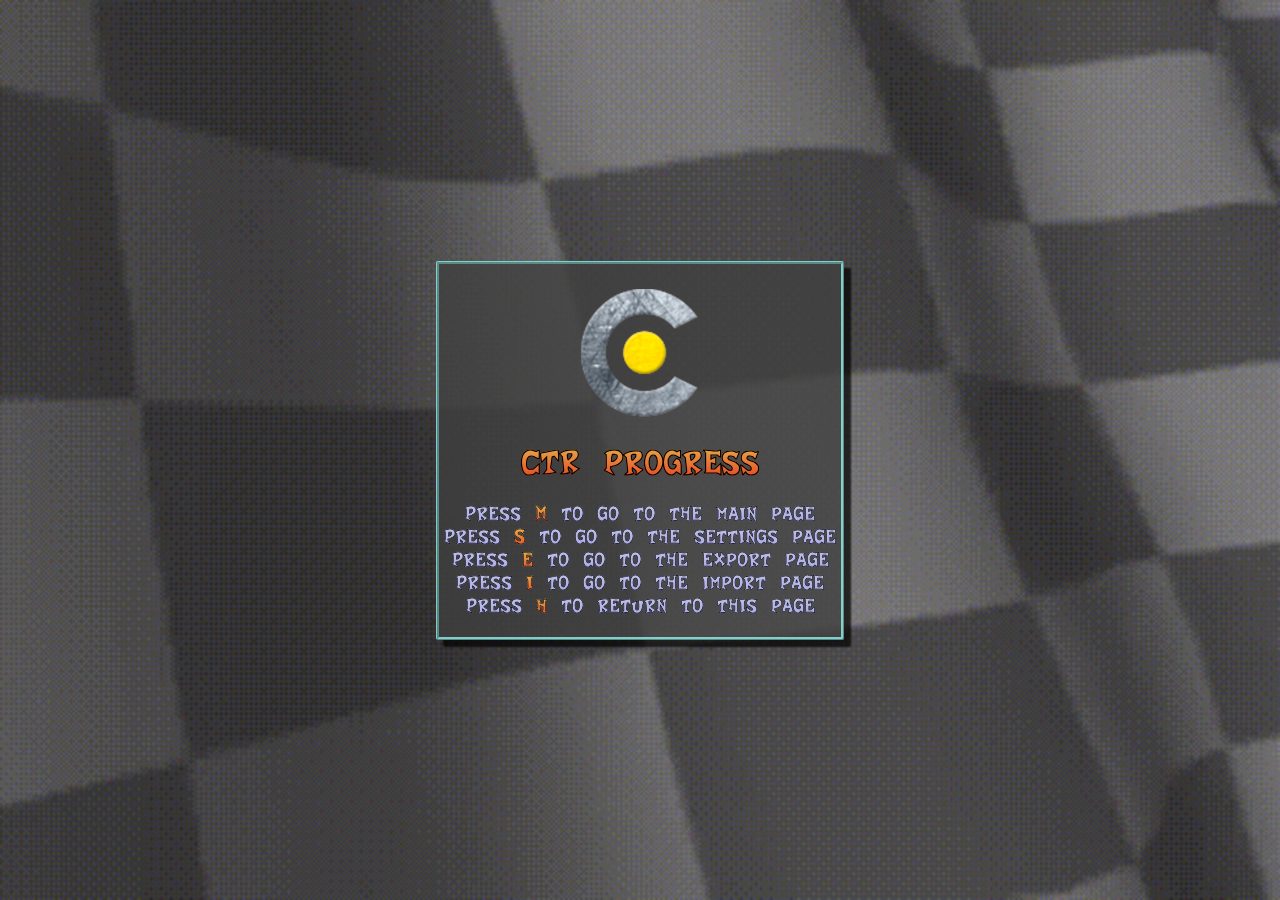
<file: index.html>
<!DOCTYPE html>
<html lang="en">
<head>
  <meta charset="UTF-8">
  <meta name="viewport" content="width=device-width, initial-scale=1.0">
  <title>CTR Progress</title>
  <link rel="stylesheet" href="assets/css/style.css">
  <link rel="shortcut icon" href="assets/media/favicon.ico" type="image/x-icon">
</head>
<body>
  <div id="background" initial-src="assets/media/Menu.gif"></div>

  <main class="content">
    <div class="flex justify-content-center align-items-center w-100 h-100">
      <div class="card card-body">
        <div class="logo-wrapper">
          <img class="logo" src="assets/media/logo.png" alt="">
        </div>
  
        <h1 class="text-orange text-center">CTR Progress</h1>

        <ul class="text-center" aria-label="Keyboard shortcuts">
          <li>Press <span class="text-orange">M</span> to go to the main page</li>
          <li>Press <span class="text-orange">S</span> to go to the settings page</li>
          <li>Press <span class="text-orange">E</span> to go to the export page</li>
          <li>Press <span class="text-orange">I</span> to go to the import page</li>
          <li>Press <span class="text-orange">H</span> to return to this page</li>
        </ul>
      </div>
    </div>
  </main>

  <script src="assets/js/storage.js"></script>
  <script src="assets/js/components/updater.js"></script>
  <script src="assets/js/components/background.js"></script>
  <script src="assets/js/components/controls.js"></script>
  <script src="assets/js/pages/home.js"></script>
</body>
</html>
</file>
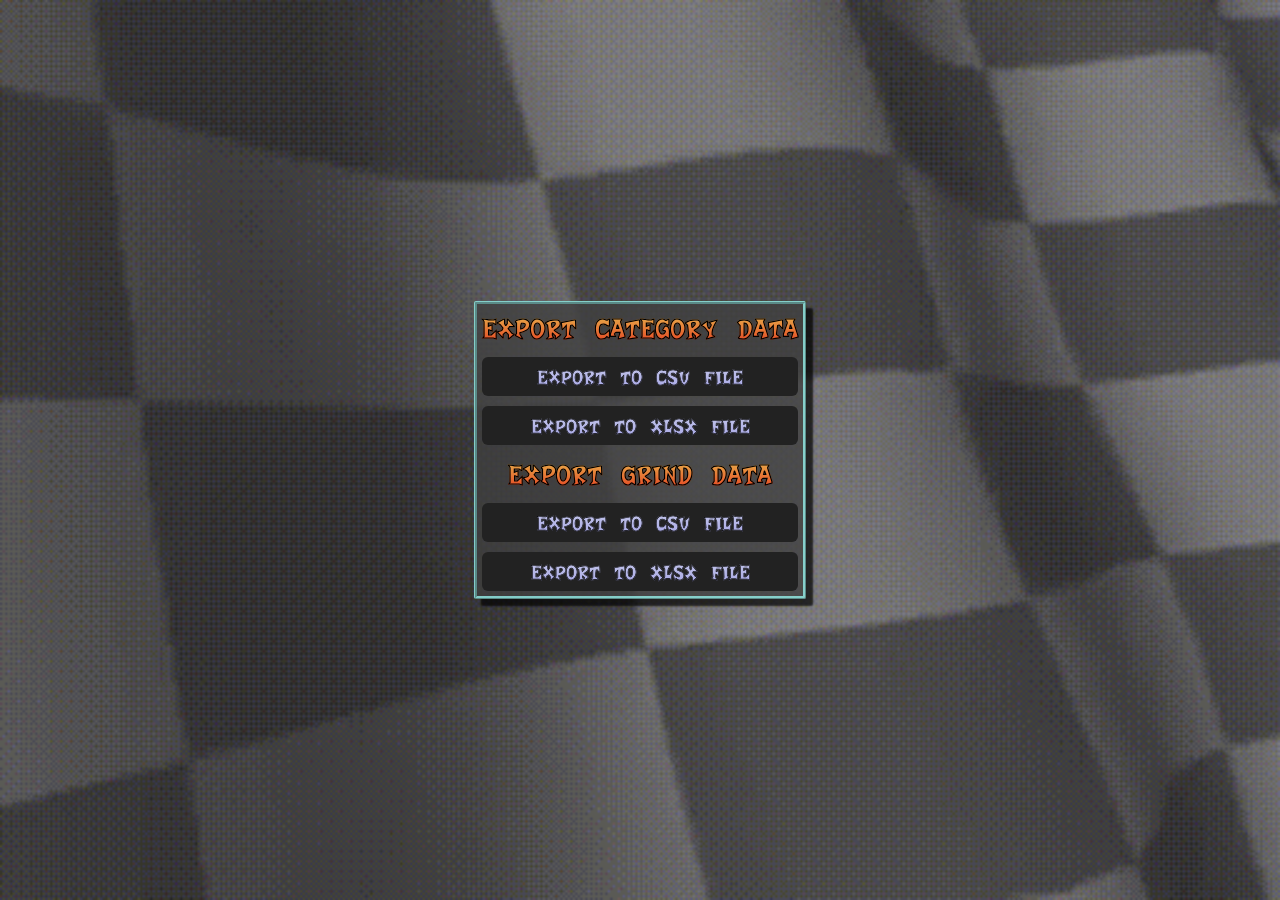
<file: export/index.html>
<!DOCTYPE html>
<html lang="en">
<head>
  <meta charset="UTF-8">
  <meta name="viewport" content="width=device-width, initial-scale=1.0">
  <title>CTR Progress - Export</title>
  <link rel="stylesheet" href="../assets/css/style.css">
  <link rel="shortcut icon" href="../assets/media/favicon.ico" type="image/x-icon">
</head>
<body>
  <div id="background" initial-src="../assets/media/Menu.gif"></div>

  <main class="content">
    <div class="flex justify-content-center align-items-center w-100 h-100">
      <div class="card">
        <div class="card-body flex flex-column gap-sm">
          <h2 class="text-orange text-center">Export Category Data</h2>

          <button class="file-picker__button" id="export-category-csv-button">
            <span>Export to CSV File</span>
          </button>

          <button class="file-picker__button" id="export-category-xlsx-button">
            <span>Export to XLSX File</span>
          </button>
          
          <h2 class="text-orange text-center">Export Grind Data</h2>

          <button class="file-picker__button" id="export-grind-csv-button">
            <span>Export to CSV File</span>
          </button>
    
          <button class="file-picker__button" id="export-grind-xlsx-button">
            <span>Export to XLSX File</span>
          </button>
        </div>
      </div>
    </div>
  </main>

  <script src="../assets/js/storage.js"></script>
  <script src="../assets/js/utils/array-utils.js"></script>
  <script src="../assets/js/utils/date-utils.js"></script>
  <script src="../assets/js/components/updater.js"></script>
  <script src="../assets/js/components/controls.js"></script>
  <script src="../assets/js/components/background.js"></script>
  <script src="../assets/js/packages/xlsx.js"></script>
  <script src="../assets/js/pages/export.js"></script>
</body>
</html>
</file>
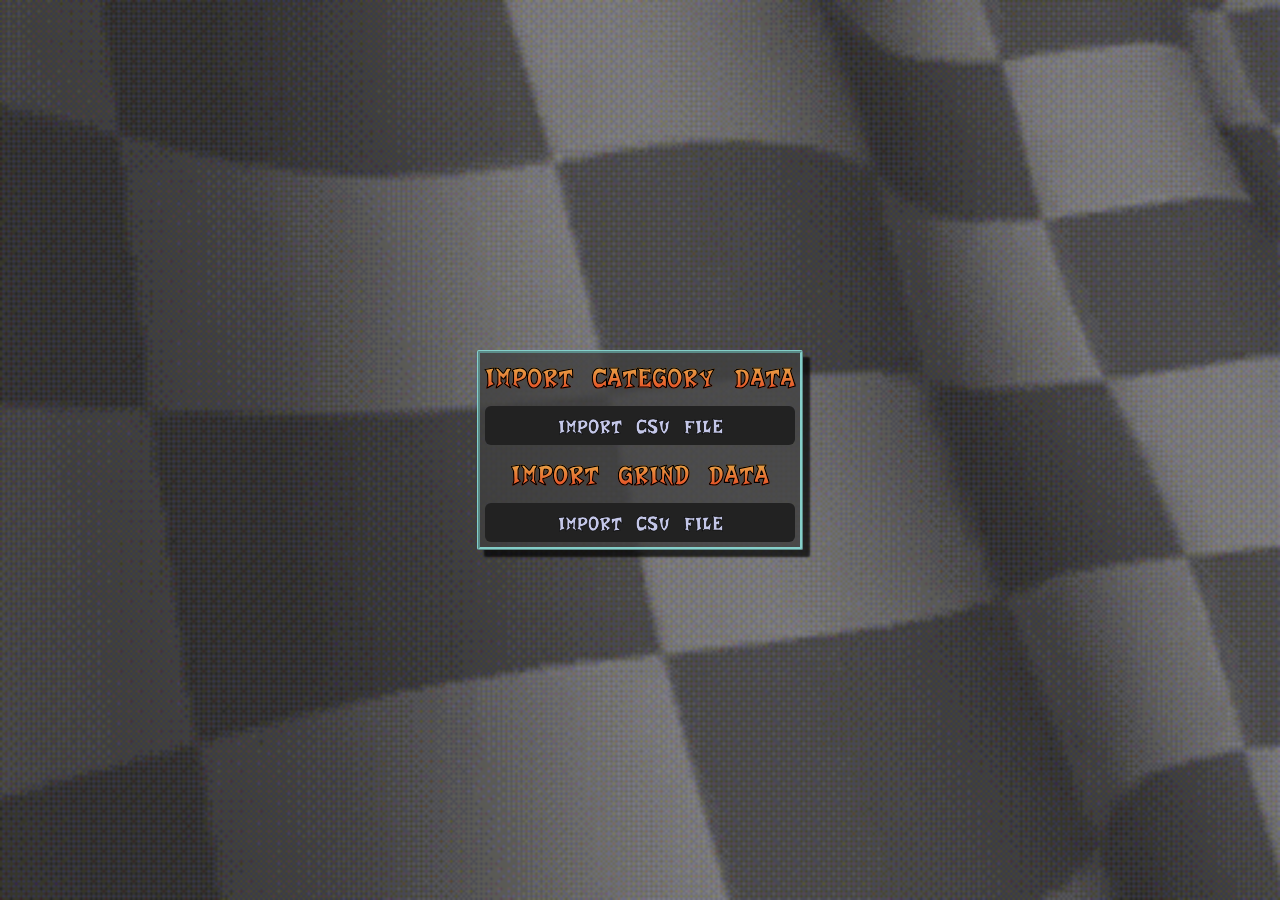
<file: import/index.html>
<!DOCTYPE html>
<html lang="en">
<head>
  <meta charset="UTF-8">
  <meta name="viewport" content="width=device-width, initial-scale=1.0">
  <title>CTR Progress - Import</title>
  <link rel="stylesheet" href="../assets/css/style.css">
  <link rel="shortcut icon" href="../assets/media/favicon.ico" type="image/x-icon">
</head>
<body>
  <div id="background" initial-src="../assets/media/Menu.gif"></div>

  <main class="content">
    <div class="flex justify-content-center align-items-center w-100 h-100">
      <div class="card">
        <div class="card-body flex flex-column gap-sm">
          <h2 class="text-orange text-center">Import Category Data</h2>

          <div class="flex justify-content-center">
            <label class="file-picker">
              <span class="file-picker__button">Import CSV file</span>
              <input type="file" id="import-category-csv" accept=".csv,text/csv" hidden>
            </label>
          </div>
          
          <h2 class="text-orange text-center">Import Grind Data</h2>

          <div class="flex justify-content-center">
            <label class="file-picker">
              <span class="file-picker__button">Import CSV file</span>
              <input type="file" id="import-grind-csv" accept=".csv,text/csv" hidden>
            </label>
          </div>
        </div>
      </div>
    </div>
  </main>

  <script src="../assets/js/storage.js"></script>
  <script src="../assets/js/utils/array-utils.js"></script>
  <script src="../assets/js/utils/date-utils.js"></script>
  <script src="../assets/js/components/updater.js"></script>
  <script src="../assets/js/components/controls.js"></script>
  <script src="../assets/js/components/background.js"></script>
  <script src="../assets/js/pages/import.js"></script>
</body>
</html>
</file>
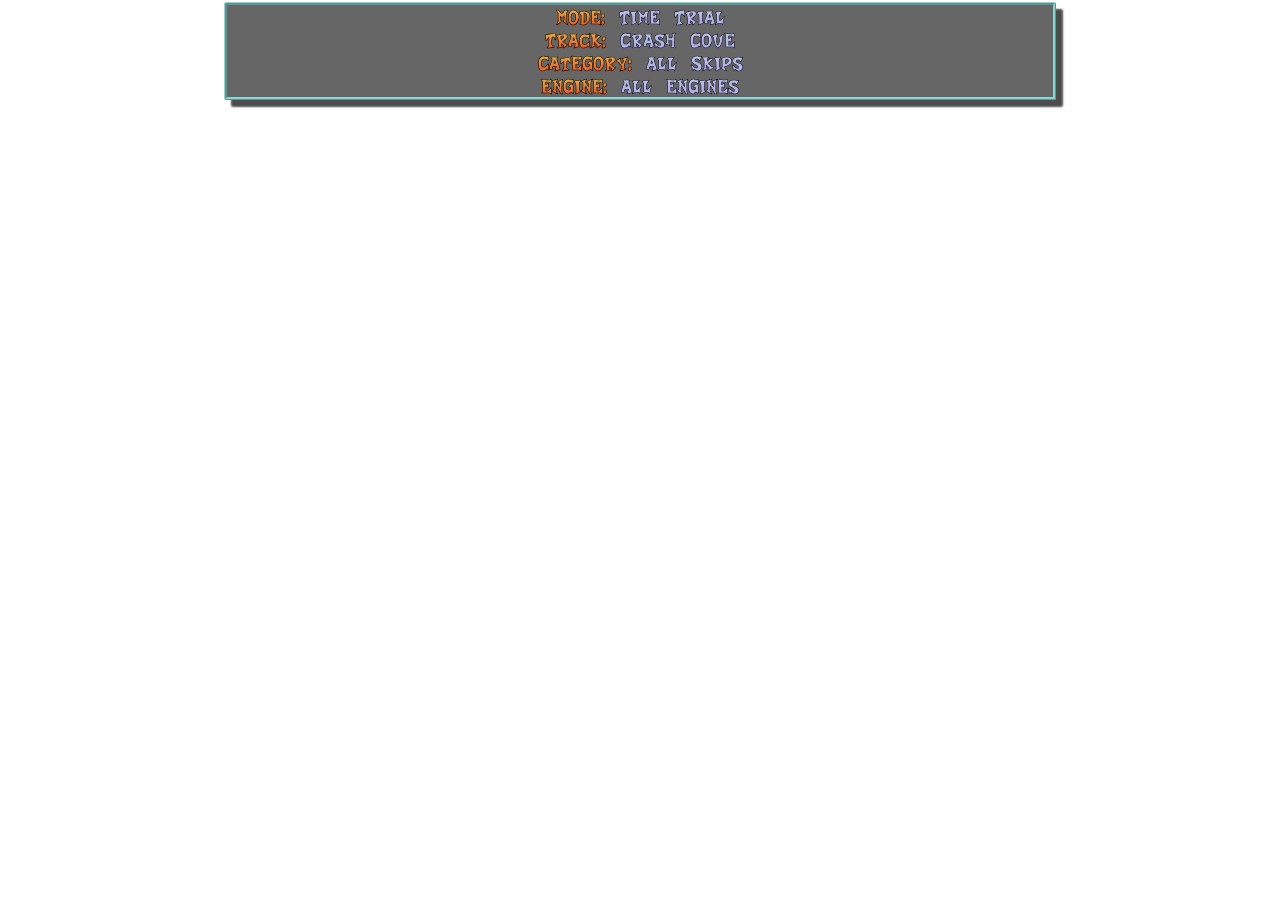
<file: main/index.html>
<!DOCTYPE html>
<html lang="en">
<head>
  <meta charset="UTF-8">
  <meta name="viewport" content="width=device-width, initial-scale=1.0">
  <title>CTR Progress - Main</title>
  <link rel="stylesheet" href="../assets/css/style.css">
  <link rel="shortcut icon" href="../assets/media/favicon.ico" type="image/x-icon">
</head>
<body>
  <div id="background" initial-src="../assets/media/Menu.gif"></div>

  <main class="content">
    <div class="flex flex-column align-items-center">
      <div class="flex flex-column gap-sm">
        <div class="card">
          <button class="block">
            <span class="text-orange">Mode: </span>
            <span id="mode" class="text-white">Time Trial</span>
          </button>
          <button class="block">
            <span class="text-orange">Track: </span>
            <span id="track" class="text-white">Crash Cove</span>
          </button>
          <button class="block">
            <span class="text-orange">Category: </span>
            <span id="category" class="text-white">All Skips</span>
          </button>
          <button class="block">
            <span class="text-orange">Engine: </span>
            <span id="engine" class="text-white">All Engines</span>
          </button>
        </div>
    
        <div id="milestones-table"></div>
        <div id="grind-table"></div>
      </div>
    </div>
  </main>

  <script src="../assets/js/storage.js"></script>
  <script src="../assets/js/utils/date-utils.js"></script>
  <script src="../assets/js/utils/array-utils.js"></script>
  <script src="../assets/js/utils/run-types.js"></script>
  <script src="../assets/js/utils/engines.js"></script>
  <script src="../assets/js/utils/modes.js"></script>
  <script src="../assets/js/utils/categories.js"></script>
  <script src="../assets/js/utils/tracks.js"></script>
  <script src="../assets/js/utils/track-categories.js"></script>
  <script src="../assets/js/utils/charts.js"></script>
  <script src="../assets/js/components/updater.js"></script>
  <script src="../assets/js/components/controls.js"></script>
  <script src="../assets/js/pages/main.js"></script>
</body>
</html>
</file>
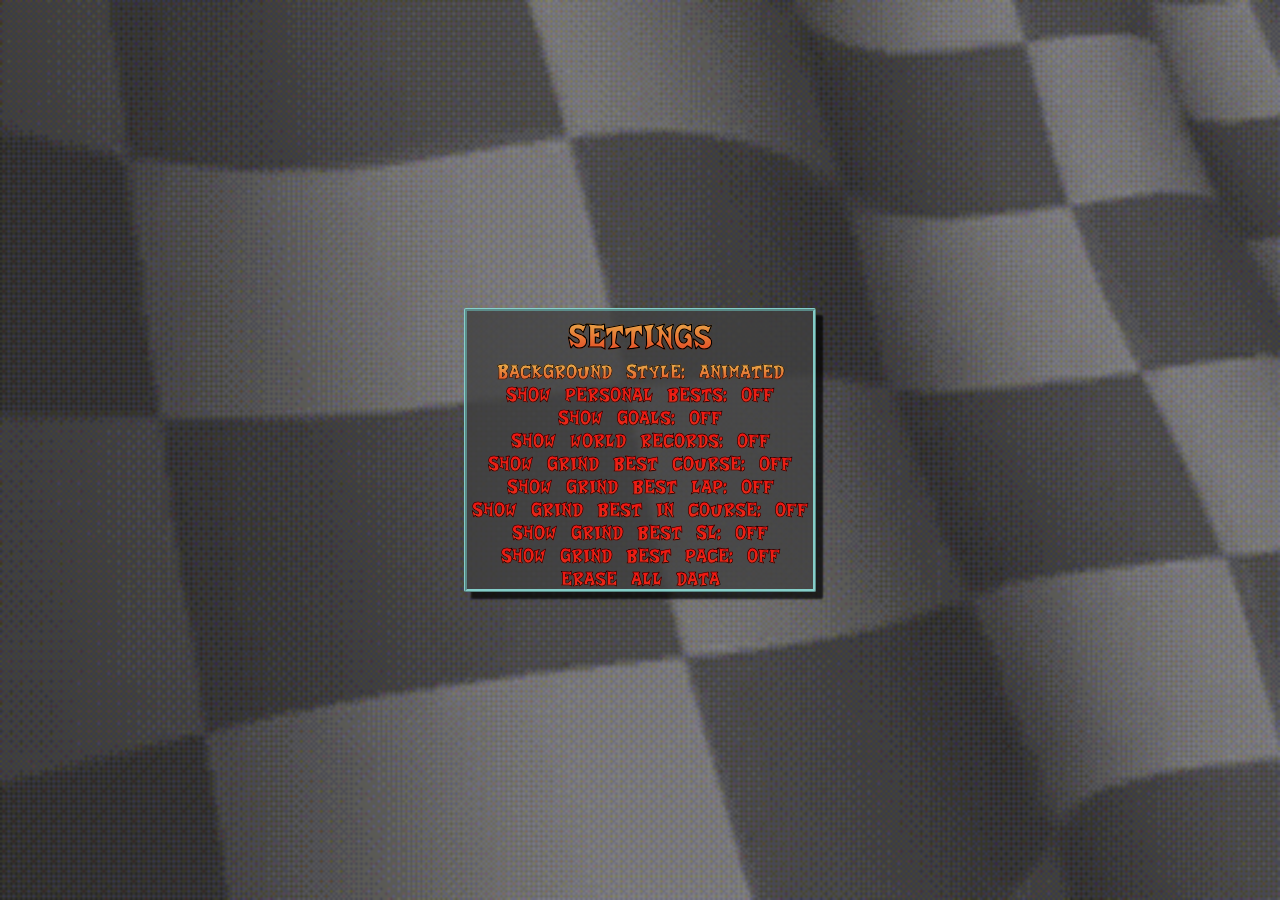
<file: settings/index.html>
<!DOCTYPE html>
<html lang="en">
<head>
  <meta charset="UTF-8">
  <meta name="viewport" content="width=device-width, initial-scale=1.0">
  <title>CTR Progress - Settings</title>
  <link rel="stylesheet" href="../assets/css/style.css">
  <link rel="shortcut icon" href="../assets/media/favicon.ico" type="image/x-icon">
</head>
<body>
  <div id="background" initial-src="../assets/media/Menu.gif"></div>

  <main class="content">
    <div class="flex justify-content-center align-items-center w-100 h-100">
      <div class="card">
        <h1 class="text-orange text-center">Settings</h1>
        <div id="settings-card" class="flex flex-column"></div>
        
        <button class="block" id="erase-all-data-button">
          <span class="text-red">Erase all data</span>
        </button>
      </div>
    </div>
  </main>

  <script src="../assets/js/storage.js"></script>
  <script src="../assets/js/utils/array-utils.js"></script>
  <script src="../assets/js/components/updater.js"></script>
  <script src="../assets/js/components/controls.js"></script>
  <script src="../assets/js/components/background.js"></script>
  <script src="../assets/js/pages/settings.js"></script>
</body>
</html>
</file>
<file: assets/css/style.css>
@font-face {
  font-family: 'CrashALike';
  src: url('../fonts/crash-a-like.ttf') format('truetype');
  font-weight: 400;
  font-style: normal;
  font-display: swap;
}

:root {
  --font-display: 'CrashALike', sans-serif;

  --color-text-light: #c4c7e8;
  --color-text-dark: #a4a3e7;
  --color-orange-light: #e8c754;
  --color-orange-dark: #e4341c;
  --color-red-light: #f00e0e;
  --color-red-dark: #e4341c;
  --color-green-light: #a2e408;
  --color-green-dark: #029607;

  --color-surface: rgba(64, 64, 64, 0.8);
  --color-surface-transparent: transparent;
  --color-background: #000;
  --color-border: rgba(149, 241, 235, 0.8);
  --color-shadow: rgba(0, 0, 0, 0.7);
  --color-input-border: #fff;
  --color-option-text: orange;

  --gradient-default: linear-gradient(var(--color-text-light), var(--color-text-dark));
  --gradient-orange: linear-gradient(var(--color-orange-light), var(--color-orange-dark));
  --gradient-red: linear-gradient(var(--color-red-light), var(--color-red-dark));
  --gradient-green: linear-gradient(var(--color-green-light), var(--color-green-dark));

  --stroke-color: #000;
  --stroke-width-sm: 0.6px;
  --stroke-width-lg: 1.2px;

  --shadow-card: 7px 7px 2px 0 var(--color-shadow);

  --space-xxs: 2px;
  --space-xs: 5px;
  --space-sm: 10px;
  --space-md: 15px;
  --space-lg: 20px;
  --space-xl: 25px;

  --radius-sm: 2px;

  --font-size-body: 1.75rem;
  --font-size-title: 3rem;
  --font-size-subtitle: 2.4rem;
  --line-height-title: 3rem;
  --line-height-subtitle: 2.4rem;

  --background-size-body: 1.75rem 1.75rem;
  --background-size-title: 3rem 3rem;

  --border-width-sm: 1.5px;
  --border-width-md: 3px;

  --logo-width: 128px;
  --input-ctrtime-width: 80px;

  --transition-default: background-color 0.5s ease;
  --animation-button-hover: alternateColors 1.5s infinite;
}

*,
*::before,
*::after {
  box-sizing: border-box;
}

html,
body {
  margin: 0;
  padding: 0;
}

body {
  min-height: 100vh;
  height: 100vh;
  font-family: var(--font-display);
}

main.content {
  height: 100%;
  padding: var(--space-xxs);
}

h1,
h2,
p,
label,
span,
input,
select,
li,
button {
  font-weight: 400;
}

h1,
h2,
p,
label,
span,
li {
  background-image: var(--gradient-default);
  background-size: var(--background-size-body);
  background-clip: text;
  -webkit-background-clip: text;
  -webkit-text-stroke-color: var(--stroke-color);
  color: transparent;
}

p,
label,
span,
li {
  font-size: var(--font-size-body);
  -webkit-text-stroke-width: var(--stroke-width-sm);
}

h1 {
  font-size: var(--font-size-title);
  line-height: var(--line-height-title);
  background-size: var(--background-size-title);
  -webkit-text-stroke-width: var(--stroke-width-lg);
}

h2 {
  font-size: var(--font-size-subtitle);
  line-height: var(--line-height-subtitle);
  background-size: var(--background-size-subtitle);
  -webkit-text-stroke-width: var(--stroke-width-lg);
}

h1, h2, p, label {
  margin: 0;
}

ul {
  padding: 0;
}

.text-orange {
  background-image: var(--gradient-orange);
}

.text-red {
  background-image: var(--gradient-red);
}

.text-green {
  background-image: var(--gradient-green);
}

.text-left {
  text-align: left;
}

.text-center {
  text-align: center;
}

.text-right {
  text-align: right;
}

.background-wrapper,
.transparent-background-wrapper {
  position: absolute;
  width: 100%;
  height: 100vh;
  z-index: -1;
}

.background-wrapper {
  background-color: var(--color-background);
}

.transparent-background-wrapper {
  background-color: var(--color-surface-transparent);
}

.background-image {
  display: block;
  width: 100%;
  height: 100%;
  object-fit: cover;
  opacity: 0.5;
}

.card {
  max-width: 100vw;
  border: var(--border-width-md) ridge var(--color-border);
  border-radius: var(--radius-sm);
  background-color: var(--color-surface);
  box-shadow: var(--shadow-card);
}

.card-body {
  padding: var(--space-xs);
}

table {
  width: 100%;
  padding: 3px var(--space-xs);
  border: var(--border-width-md) ridge var(--color-border);
  border-collapse: collapse;
  border-radius: var(--radius-sm);
  background-color: var(--color-surface);
  box-shadow: var(--shadow-card);
}

table th {
  border-bottom: var(--border-width-md) ridge var(--color-border);
}

button {
  cursor: pointer;
  border: none;
  padding: 0 var(--space-xs);
  text-decoration: none;
  background-color: transparent;
  transition: var(--transition-default);
}

button,
input {
  font: inherit;
}

button.block {
  width: 100%;
}

button:hover {
  animation: var(--animation-button-hover);
}

button:focus-visible,
input:focus-visible,
select:focus-visible,
[tabindex]:focus-visible {
  outline: 2px solid var(--color-orange-light);
  outline-offset: 2px;
}

.logo {
  width: var(--logo-width);
  height: auto;
}

.logo-wrapper {
  display: flex;
  justify-content: center;
  margin: var(--space-lg) 0;
}

input {
  display: inline-flex;
  border: none;
  padding: 0;
  font-size: var(--font-size-body);
  font-weight: 400;
  color: transparent;
  background-image: var(--gradient-default);
  background-size: var(--background-size-body);
  background-clip: text;
  -webkit-background-clip: text;
  border-bottom: var(--border-width-sm) solid var(--color-input-border);
}

input[type='ctrtime'] {
  width: var(--input-ctrtime-width);
}

input:focus {
  cursor: text;
  caret-color: var(--color-orange-light);
  border-bottom-color: var(--color-orange-light);
  outline: transparent;
}

input[type="file"] {
  display: none;
}

.file-picker {
  display: inline-flex;
  align-items: center;
  gap: 8px;
  cursor: pointer;
  width: 100%;
}

.file-picker__button {
  background: #222;
  color: var(--color-text-light);
  padding: 8px 14px;
  border-radius: 6px;
  width: 100%;
  text-align: center;
}

.file-picker__button:hover {
  animation: var(--animation-button-hover);
}

.select-group {
  display: flex;
  align-items: center;
  gap: var(--space-xs);
}

.flex {
  display: flex;
}

.flex-column {
  flex-direction: column;
}

.justify-content-center {
  justify-content: center;
}

.align-items-center {
  align-items: center;
}

.w-100 {
  width: 100%;
}

.h-100 {
  height: 100%;
}

.gap-sm {
  gap: var(--space-sm);
}

@keyframes alternateColors {
  0% {
    background-color: rgba(232, 220, 0, 0.7);
  }
  50% {
    background-color: rgba(202, 74, 0, 0.7);
  }
  100% {
    background-color: rgba(232, 220, 0, 0.7);
  }
}
</file>
